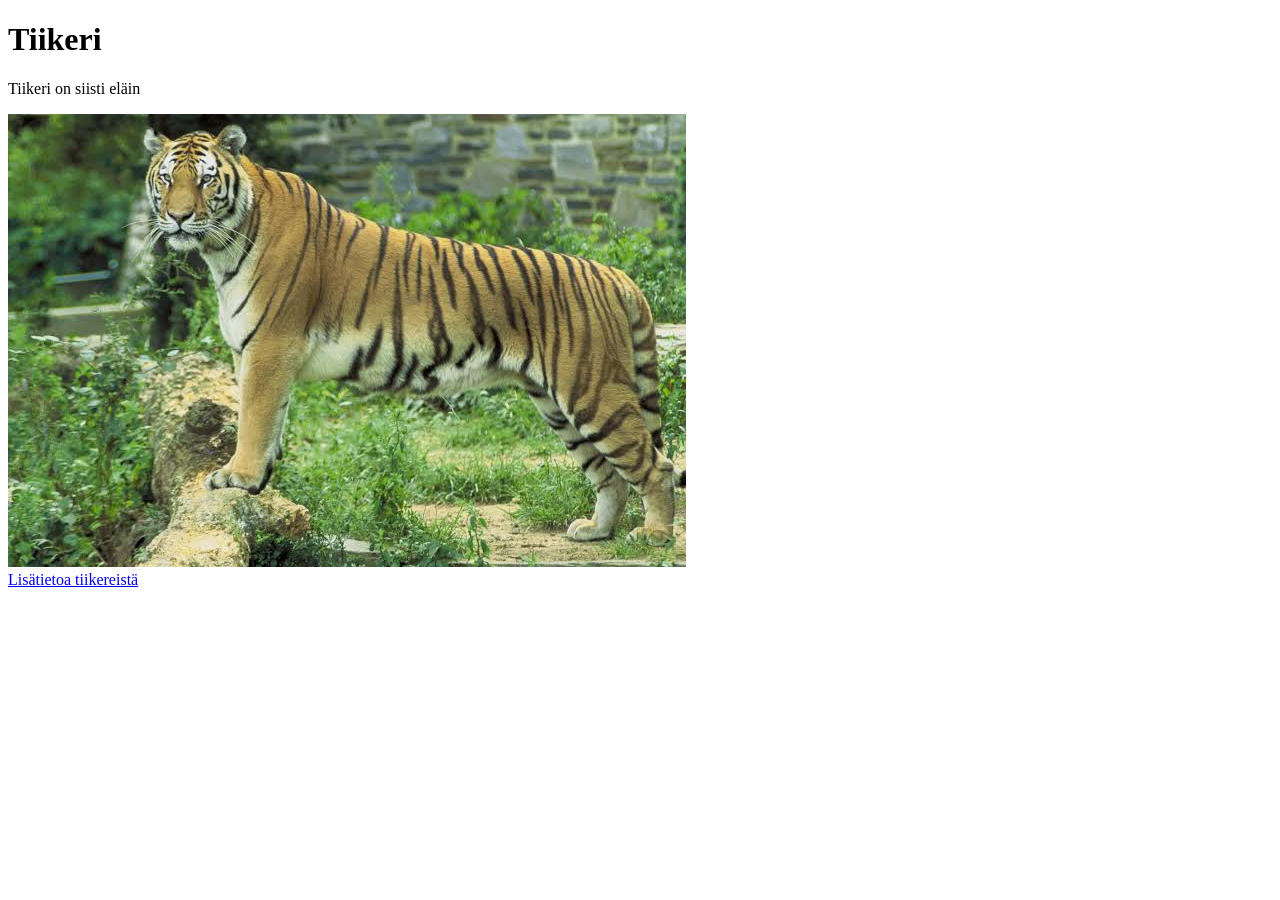
<file: WS01/index.html>
<!DOCTYPE html>
<html lang="en">
<head>
 <meta charset="UTF-8">
 <title>Lempieläimeni</title>
</head>
<body>
    <h1>Tiikeri </h1>
    <p> Tiikeri on siisti eläin</p>
    <img src="tiikeri.jpg" alt="tiikeri">
    <footer>
<a href="https://fi.wikipedia.org/wiki/Tiikeri" target="_blank">
    Lisätietoa tiikereistä </a>
</footer>
    
</body>
</html>
</file>
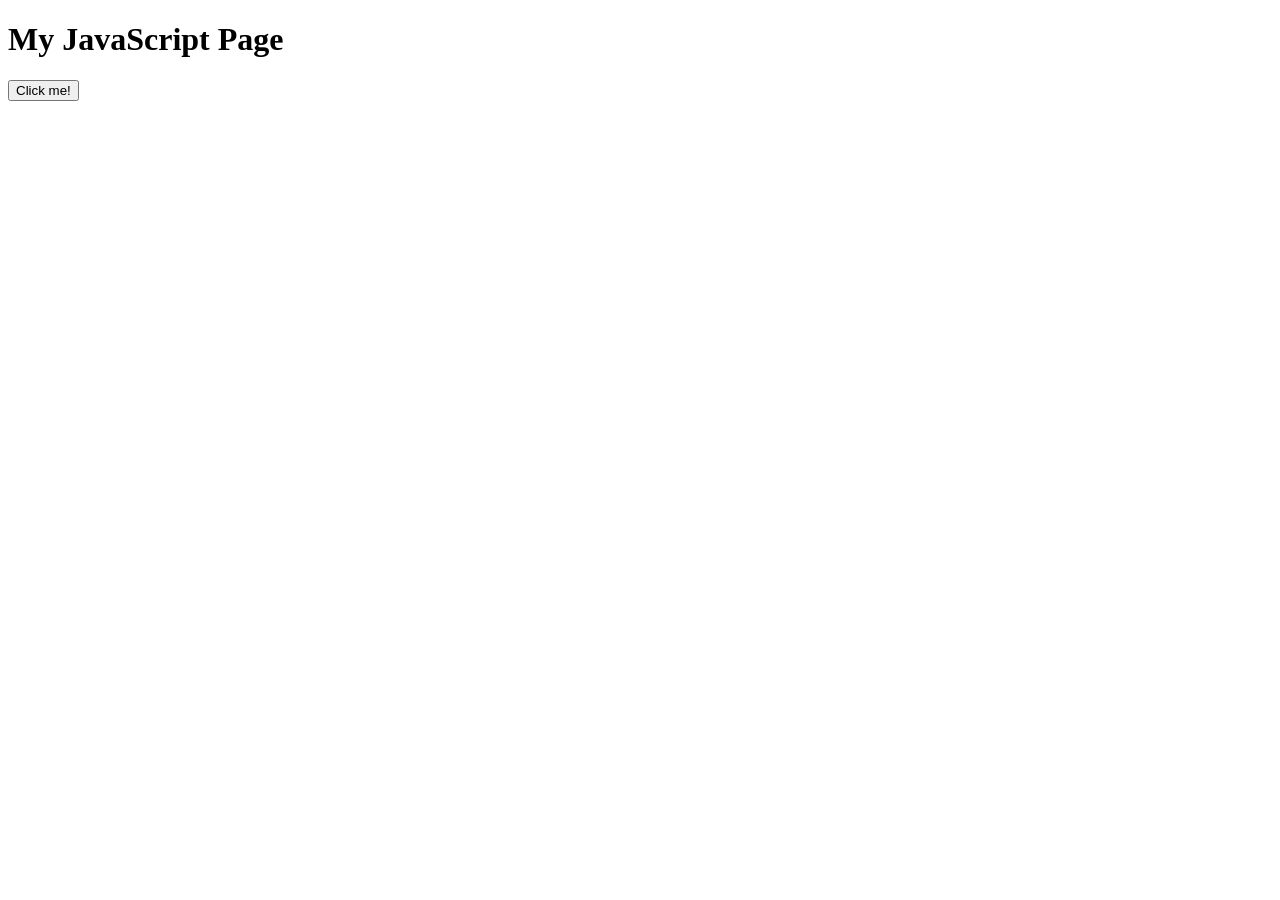
<file: WS02_js_basics/index.html>
<!DOCTYPE html>
<html>
<head>
    <title>JavaScript Basics</title>
</head>

<body>

    <h1>My JavaScript Page</h1>

    <button id="myButton">Click me!</button>

    <script src="js/script.js"></script>

</body>
</html>
</file>
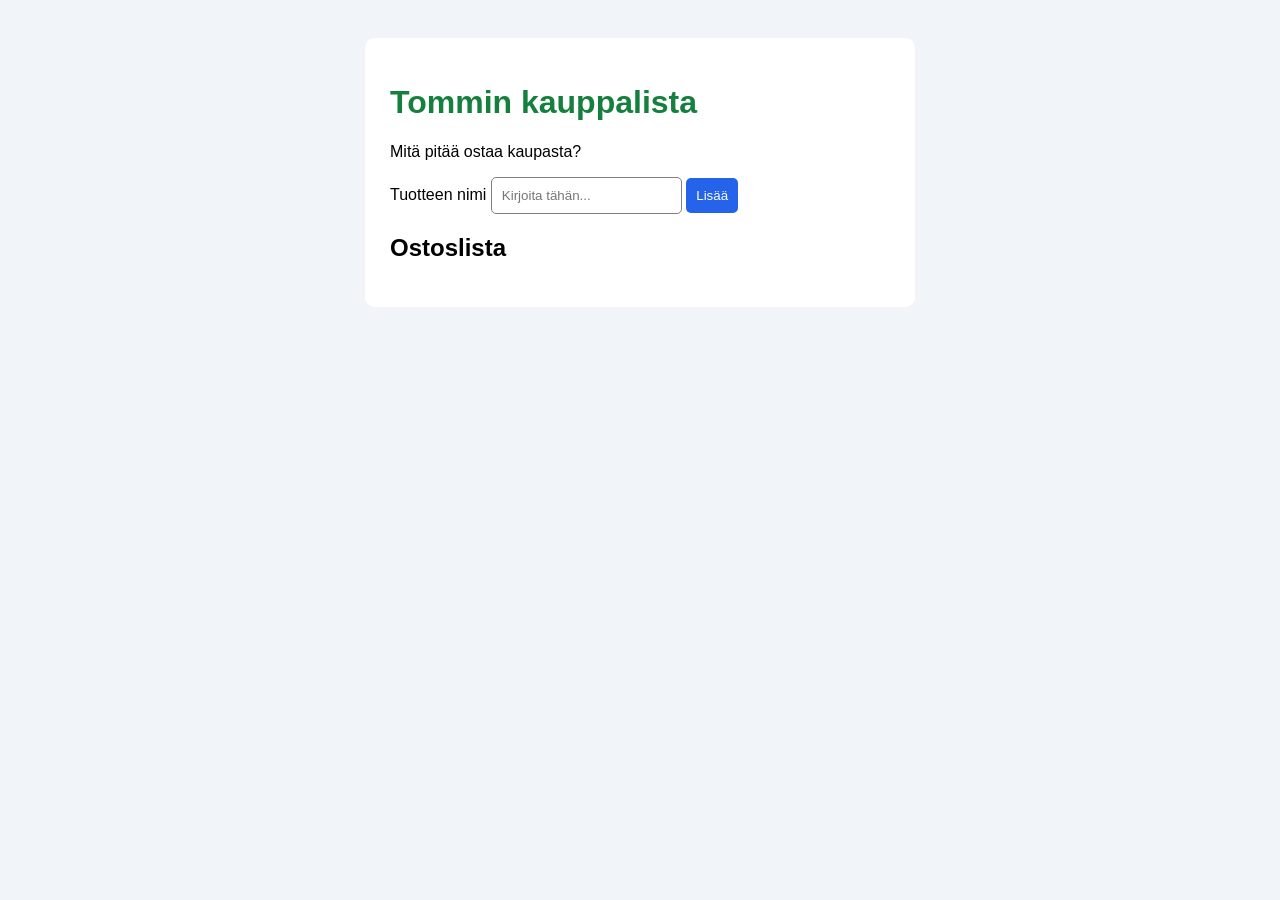
<file: WS1_project/index.html>
<!DOCTYPE html>
<html lang="fi">
<head>
    <meta charset="UTF-8">
    <meta name="viewport" content="width=device-width, initial-scale=1.0">
    <title>Tommin kauppalista</title>
    <link rel="stylesheet" href="css/styles.css">
    <script src="js/script.js"defer></script>
</head>
<body>

    <div class="container">
        <h1>Tommin kauppalista</h1>
        <p>Mitä pitää ostaa kaupasta?</p>

        <form id="shopping-form">
            <label for="product">Tuotteen nimi</label>
            <input type="text" id="product" placeholder="Kirjoita tähän...">
            <button type="submit">Lisää</button>
            <p id="error-message"></p>
        </form>

        <h2>Ostoslista</h2>
        <ul id="shopping-list"></ul>
    </div>
    
</body>
</html>
</file>
<file: WS1_project/css/styles.css>
body {
    font-family: Arial, sans-serif;
    background-color: #f1f5f9;
    padding: 30px;
}

.container {
    max-width: 500px;
    margin: auto;
    background-color: white;
    padding: 25px;
    border-radius: 10px;
}

h1 {
    color: #15803d;
}

input {
    padding: 10px;
    border: 1px solid gray;
    border-radius: 5px;
}

button {
    padding: 10px;
    background-color: #2563eb;
    color: white;
    border: none;
    border-radius: 5px;
    cursor: pointer;
}

li {
    margin-bottom: 10px;
}

li button {
    margin-left: 10px;
}

.completed {
    text-decoration: line-through;
    color: gray;
}

.input-error {
    border: 2px solid red;
}

#error-message {
    color: red;
}
</file>
